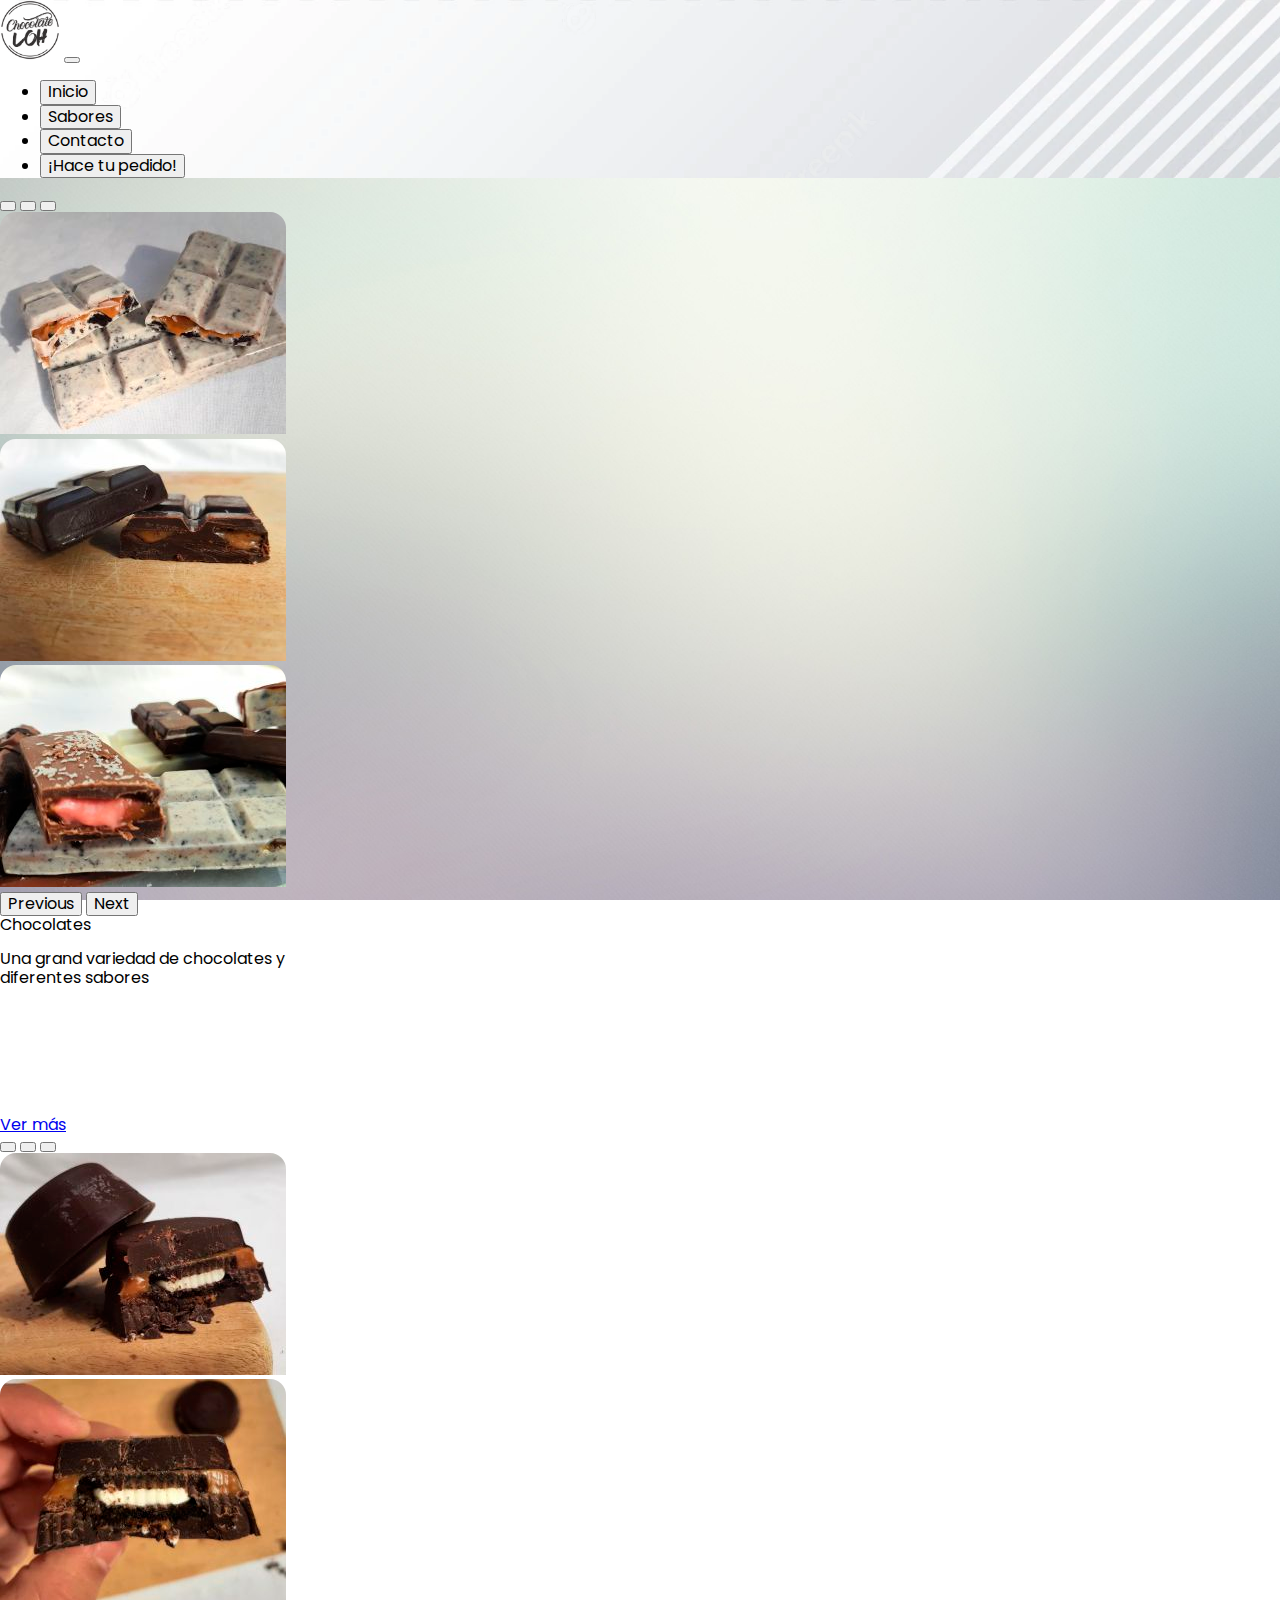
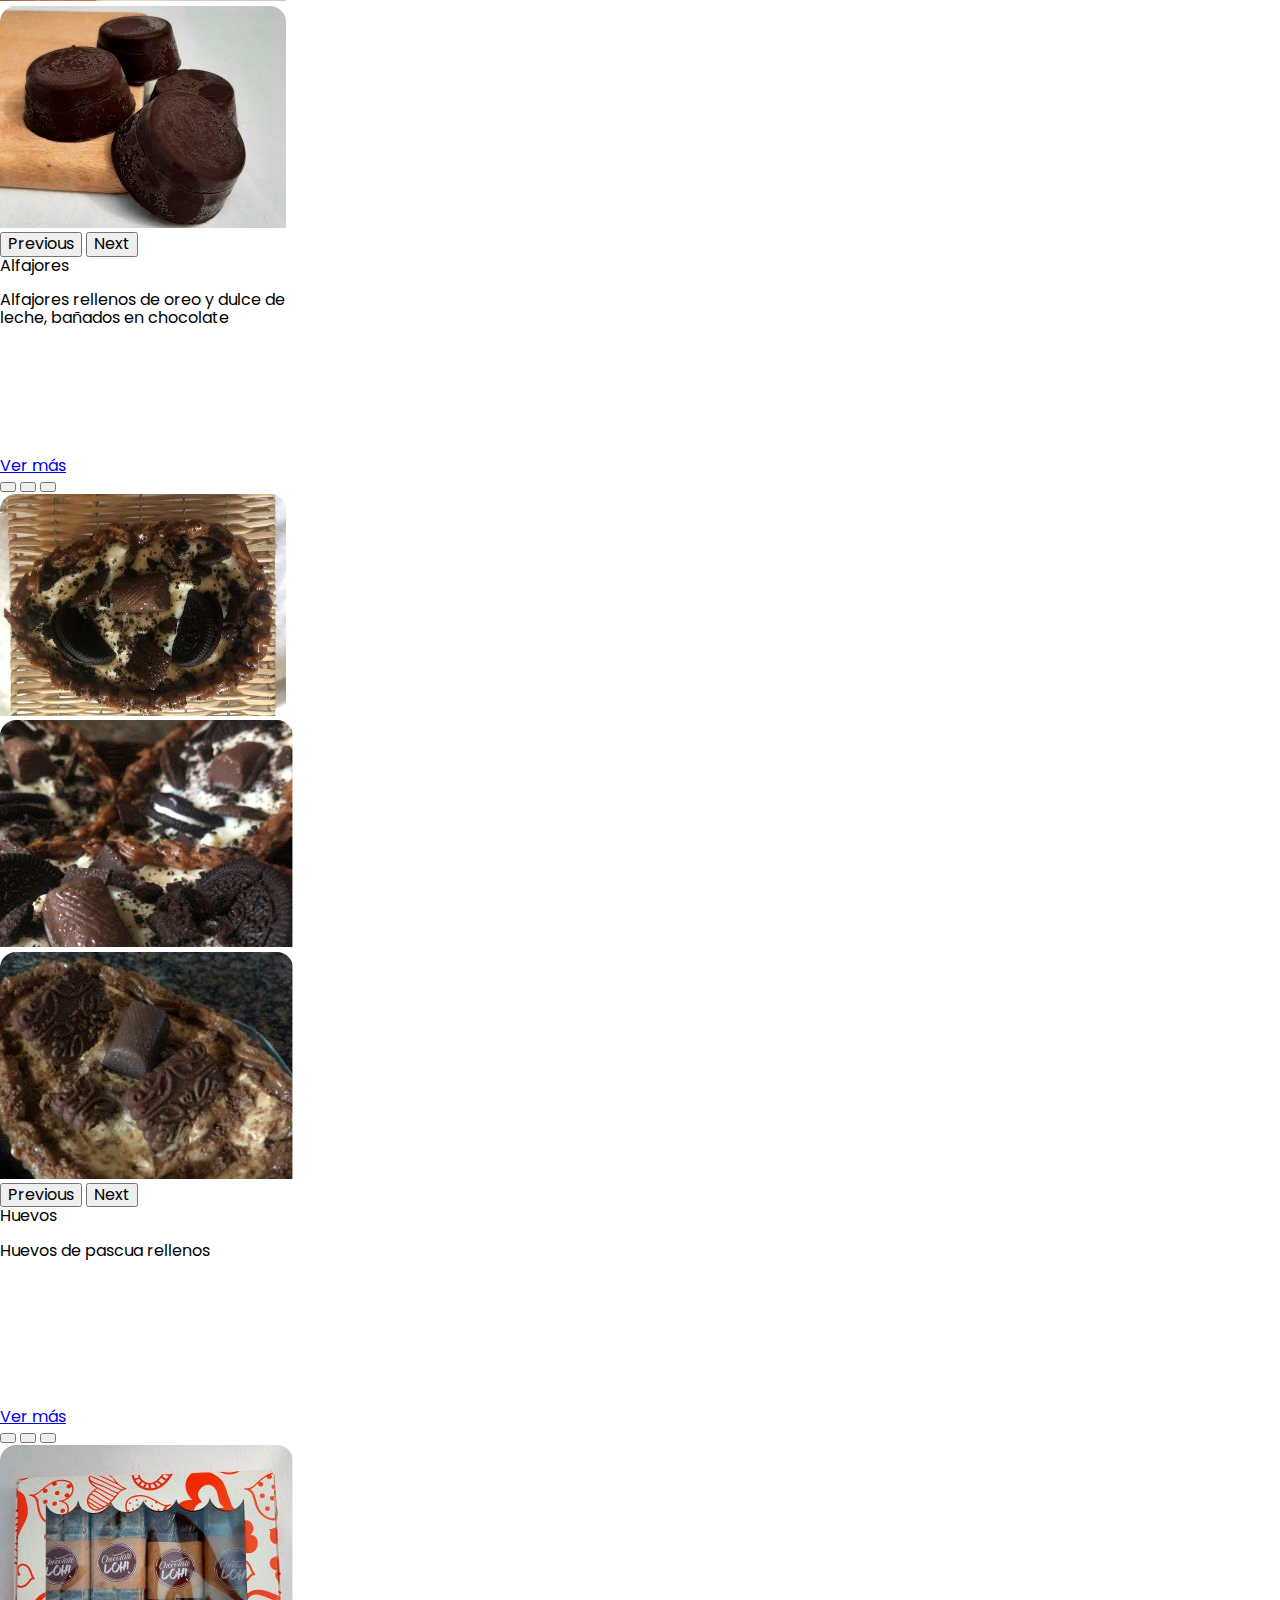
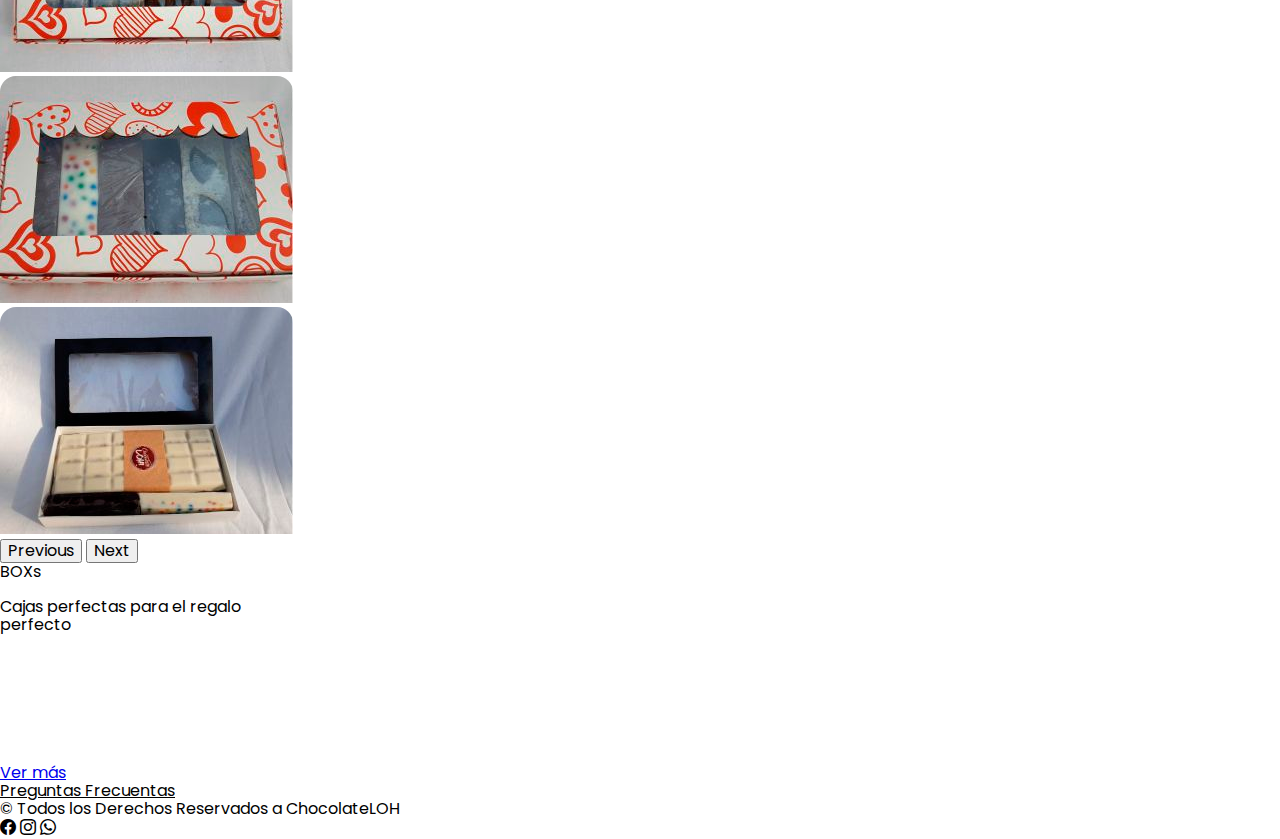
<file: index.html>
<!DOCTYPE html>
<html lang="es">
  <head>
      <meta charset="UTF-8">
      <meta http-equiv="X-UA-Compatible" content="IE=edge">
      <meta name="viewport" content="width=device-width, initial-scale=1.0">
      <link href="https://cdn.jsdelivr.net/npm/bootstrap@5.1.3/dist/css/bootstrap.min.css" rel="stylesheet" integrity="sha384-1BmE4kWBq78iYhFldvKuhfTAU6auU8tT94WrHftjDbrCEXSU1oBoqyl2QvZ6jIW3" crossorigin="anonymous">
      <link rel="stylesheet" href="Styles/index.css">
      <link rel="stylesheet" href="https://cdn.jsdelivr.net/npm/bootstrap-icons@1.9.1/font/bootstrap-icons.css">
      <link rel="stylesheet" href="./Styles/global.css">
      <link rel="icon" href="./Imagenes/logo.png">
      <link rel="stylesheet" href="./Styles/normalize.css">
      <link rel="preconnect" href="https://fonts.googleapis.com">
      <link rel="preconnect" href="https://fonts.gstatic.com" crossorigin>
      <link href="https://fonts.googleapis.com/css2?family=Poppins:wght@200;400&display=swap" rel="stylesheet">
      <title>ChocolateLOH - Inicio</title>
  </head>
  <body>
    <main>
      <nav class="navbar navbar-expand-lg navbar-light bg-light fw-bold fondonavbar">
        <div class="container-fluid ">
          <img src="./Imagenes/logo.png" alt="Logo" class="logonavbar">
          <button class="navbar-toggler" type="button" data-bs-toggle="collapse" data-bs-target="#navbarNav" aria-controls="navbarNav" aria-expanded="false" aria-label="Toggle navigation">
            <span class="navbar-toggler-icon"></span>
          </button>
          <div class="collapse navbar-collapse" id="navbarNav">
            <ul class="navbar-nav m-2">
              <li class="nav-item">
                <a class="nav-link active" aria-current="page" href="#"><button type="button" class="btn btn-dark w-100 p-2">Inicio</button></a>
              </li>
              <li class="nav-item">
                <a class="nav-link" href="./sabores.html"><button type="button" class="btn btn-secondary w-100 p-2">Sabores</button></a>
              </li>
              <li class="nav-item">
                <a class="nav-link" href="./contacto.html"><button type="button" class="btn btn-secondary w-100 p-2">Contacto</button></a>
              </li>
              <li class="nav-item">
                <a class="nav-link" href="./pedido.html"><button type="button" class="btn btn-secondary w-100 p-2">¡Hace tu pedido!</button></a>
              </li>
            </ul>
          </div>
        </div>
      </nav>
      <section>
        <div class="d-flex m-5 row justify-content-evenly">
          <div class="card radiuscard p-0 m-3 m-lg-0" style="width: 18rem;">
            <div id="Carrusel1" class="carousel slide" data-bs-ride="carousel" data-bs-interval="false">
              <div class="carousel-indicators">
                <button type="button" id="botoncarousel" data-bs-target="#Carrusel1" data-bs-slide-to="0" class="rounded-circle active" aria-current="true" aria-label="Slide 1"></button>
                <button type="button" id="botoncarousel" data-bs-target="#Carrusel1" data-bs-slide-to="1" class="rounded-circle" aria-label="Slide 2"></button>
                <button type="button" id="botoncarousel" data-bs-target="#Carrusel1" data-bs-slide-to="2" class="rounded-circle" aria-label="Slide 3"></button>
              </div>
              <div class="carousel-inner">
                <div class="carousel-item active">
                  <img src="./Imagenes/carousel3.jpeg" class="d-block w-100 imagencard" alt="oreo">
                </div>
                <div class="carousel-item">
                  <img src="./Imagenes/carousel2.jpeg " class="d-block w-100 imagencard" alt="licor">
                </div>
                <div class="carousel-item">
                  <img src="./Imagenes/carousel1.jpeg" class="d-block w-100 imagencard" alt="frutilla">
                </div>
              </div>
              <button class="carousel-control-prev" type="button" data-bs-target="#Carrusel1" data-bs-slide="prev">
                <span class="carousel-control-prev-icon" aria-hidden="true"></span>
                <span class="visually-hidden">Previous</span>
              </button>
              <button class="carousel-control-next" type="button" data-bs-target="#Carrusel1" data-bs-slide="next">
                <span class="carousel-control-next-icon" aria-hidden="true"></span>
                <span class="visually-hidden">Next</span>
              </button>
            </div>
            <div class="card-body text-center fs-4">
              <div class="card-title border-bottom border-3 rounded">Chocolates</div>
              <p class="card-text cardtext">Una grand variedad de chocolates y diferentes sabores</p>
              <div class="d-flex flex-row-reverse">
                <a href="#" class="btn btn-secondary">Ver más</a>
              </div>
            </div>
          </div>
          <div class="card radiuscard p-0 m-4 m-lg-0" style="width: 18rem;">
            <div id="Carrusel2" class="carousel slide" data-bs-ride="carousel" data-bs-interval="false">
              <div class="carousel-indicators">
                <button type="button" id="botoncarousel" data-bs-target="#Carrusel2" data-bs-slide-to="0" class="rounded-circle active" aria-current="true" aria-label="Slide 1"></button>
                <button type="button" id="botoncarousel" data-bs-target="#Carrusel2" data-bs-slide-to="1" class="rounded-circle" aria-label="Slide 2"></button>
                <button type="button" id="botoncarousel" data-bs-target="#Carrusel2" data-bs-slide-to="2" class="rounded-circle" aria-label="Slide 3"></button>
              </div>
              <div class="carousel-inner">
                <div class="carousel-item active">
                  <img src="./Imagenes/carousel2-1.jpg" class="d-block w-100 imagencard" alt="mitad">
                </div>
                <div class="carousel-item">
                  <img src="./Imagenes/carousel2-2.jpg" class="d-block w-100 imagencard" alt="mano">
                </div>
                <div class="carousel-item">
                  <img src="./Imagenes/carousel2-3.jpg" class="d-block w-100 imagencard" alt="cerrado">
                </div>
              </div>
              <button class="carousel-control-prev" type="button" data-bs-target="#Carrusel2" data-bs-slide="prev">
                <span class="carousel-control-prev-icon" aria-hidden="true"></span>
                <span class="visually-hidden">Previous</span>
              </button>
              <button class="carousel-control-next" type="button" data-bs-target="#Carrusel2" data-bs-slide="next">
                <span class="carousel-control-next-icon" aria-hidden="true"></span>
                <span class="visually-hidden">Next</span>
              </button>
            </div>
            <div class="card-body text-center fs-4">
              <div class="card-title border-bottom border-3 rounded">Alfajores</div>
              <p class="card-text cardtext">Alfajores rellenos de oreo y dulce de leche, bañados en chocolate</p>
              <div class="d-flex flex-row-reverse">
                <a href="#" class="btn btn-secondary">Ver más</a>
              </div>
            </div>
          </div>
          <div class="card radiuscard p-0 m-4 m-lg-0" style="width: 18rem;">
            <div id="Carrusel3" class="carousel slide" data-bs-ride="carousel" data-bs-interval="false">
              <div class="carousel-indicators">
                <button type="button" id="botoncarousel" data-bs-target="#Carrusel3" data-bs-slide-to="0" class="rounded-circle active" aria-current="true" aria-label="Slide 1"></button>
                <button type="button" id="botoncarousel" data-bs-target="#Carrusel3" data-bs-slide-to="1" class="rounded-circle" aria-label="Slide 2"></button>
                <button type="button" id="botoncarousel" data-bs-target="#Carrusel3" data-bs-slide-to="2" class="rounded-circle" aria-label="Slide 3"></button>
              </div>
              <div class="carousel-inner">
                <div class="carousel-item active">
                  <img src="./Imagenes/carousel3-1.jpg" class="d-block w-100 imagencard" alt="arriba">
                </div>
                <div class="carousel-item">
                  <img src="./Imagenes/carousel3-2.jpg" class="d-block w-100 imagencard" alt="zoom">
                </div>
                <div class="carousel-item">
                  <img src="./Imagenes/carousel3-3.jpg" class="d-block w-100 imagencard" alt="chocolina">
                </div>
              </div>
              <button class="carousel-control-prev" type="button" data-bs-target="#Carrusel3" data-bs-slide="prev">
                <span class="carousel-control-prev-icon" aria-hidden="true"></span>
                <span class="visually-hidden">Previous</span>
              </button>
              <button class="carousel-control-next" type="button" data-bs-target="#Carrusel3" data-bs-slide="next">
                <span class="carousel-control-next-icon" aria-hidden="true"></span>
                <span class="visually-hidden">Next</span>
              </button>
            </div>
            <div class="card-body text-center fs-4">
              <div class="card-title border-bottom border-3 rounded">Huevos</div>
              <p class="card-text cardtext">Huevos de pascua rellenos</p>
              <div class="d-flex flex-row-reverse">
                <a href="#" class="btn btn-secondary">Ver más</a>
              </div>
            </div>
          </div>

          <div class="card radiuscard p-0 m-4 m-lg-0" style="width: 18rem;">
            <div id="Carrusel4" class="carousel slide" data-bs-ride="carousel" data-bs-interval="false">
              <div class="carousel-indicators">
                <button type="button" id="botoncarousel" data-bs-target="#Carrusel4" data-bs-slide-to="0" class="rounded-circle active" aria-current="true" aria-label="Slide 1"></button>
                <button type="button" id="botoncarousel" data-bs-target="#Carrusel4" data-bs-slide-to="1" class="rounded-circle" aria-label="Slide 2"></button>
                <button type="button" id="botoncarousel" data-bs-target="#Carrusel4" data-bs-slide-to="2" class="rounded-circle" aria-label="Slide 3"></button>
              </div>
              <div class="carousel-inner">
                <div class="carousel-item active">
                  <img src="./Imagenes/carousel4-1.jpg" class="d-block w-100 imagencard" alt="box">
                </div>
                <div class="carousel-item">
                  <img src="./Imagenes/carousel4-2.jpg" class="d-block w-100 imagencard" alt="minibox">
                </div>
                <div class="carousel-item">
                  <img src="./Imagenes/carousel4-3.jpg" class="d-block w-100 imagencard" alt="bigbox">
                </div>
              </div>
              <button class="carousel-control-prev" type="button" data-bs-target="#Carrusel4" data-bs-slide="prev">
                <span class="carousel-control-prev-icon" aria-hidden="true"></span>
                <span class="visually-hidden">Previous</span>
              </button>
              <button class="carousel-control-next" type="button" data-bs-target="#Carrusel4" data-bs-slide="next">
                <span class="carousel-control-next-icon" aria-hidden="true"></span>
                <span class="visually-hidden">Next</span>
              </button>
            </div>
            <div class="card-body text-center fs-4">
              <div class="card-title border-bottom border-3 rounded">BOXs</div>
              <p class="card-text cardtext">Cajas perfectas para el regalo perfecto</p>
              <div class="d-flex flex-row-reverse">
                <a href="#" class="btn btn-secondary">Ver más</a>
              </div>
            </div>
          </div>
        </div>
      </section>
      <footer>
        <div class="container-fluid text-dark p-4 bg-light">
          <div class="row">
            <div class="text-lg-start text-center col-lg-4 m-lg-0 m-1">
              <a href="#" class="text-decoration-none FAQ">Preguntas Frecuentas</a>
            </div>
            <div class="text-center col-lg-4 col-12 m-lg-0 m-1">&copy Todos los Derechos Reservados a ChocolateLOH</div>
            <div class="text-lg-end text-center col-lg-4 fs-5 m-lg-0 m-1">
              <a href="https://www.facebook.com/"><i class="bi bi-facebook m-1 RS"></i></a>
              <a href="https://www.instagram.com/"><i class="bi bi-instagram m-1 RS"></i></a>
              <a href="https://web.whatsapp.com/"><i class="bi bi-whatsapp m-1 RS"></i></a>
            </div>
          </div>
        </div>
      </footer>
    </main>
    <script src="https://cdn.jsdelivr.net/npm/bootstrap@5.1.3/dist/js/bootstrap.bundle.min.js" integrity="sha384-ka7Sk0Gln4gmtz2MlQnikT1wXgYsOg+OMhuP+IlRH9sENBO0LRn5q+8nbTov4+1p" crossorigin="anonymous"></script>
  </body>
</html>
</file>
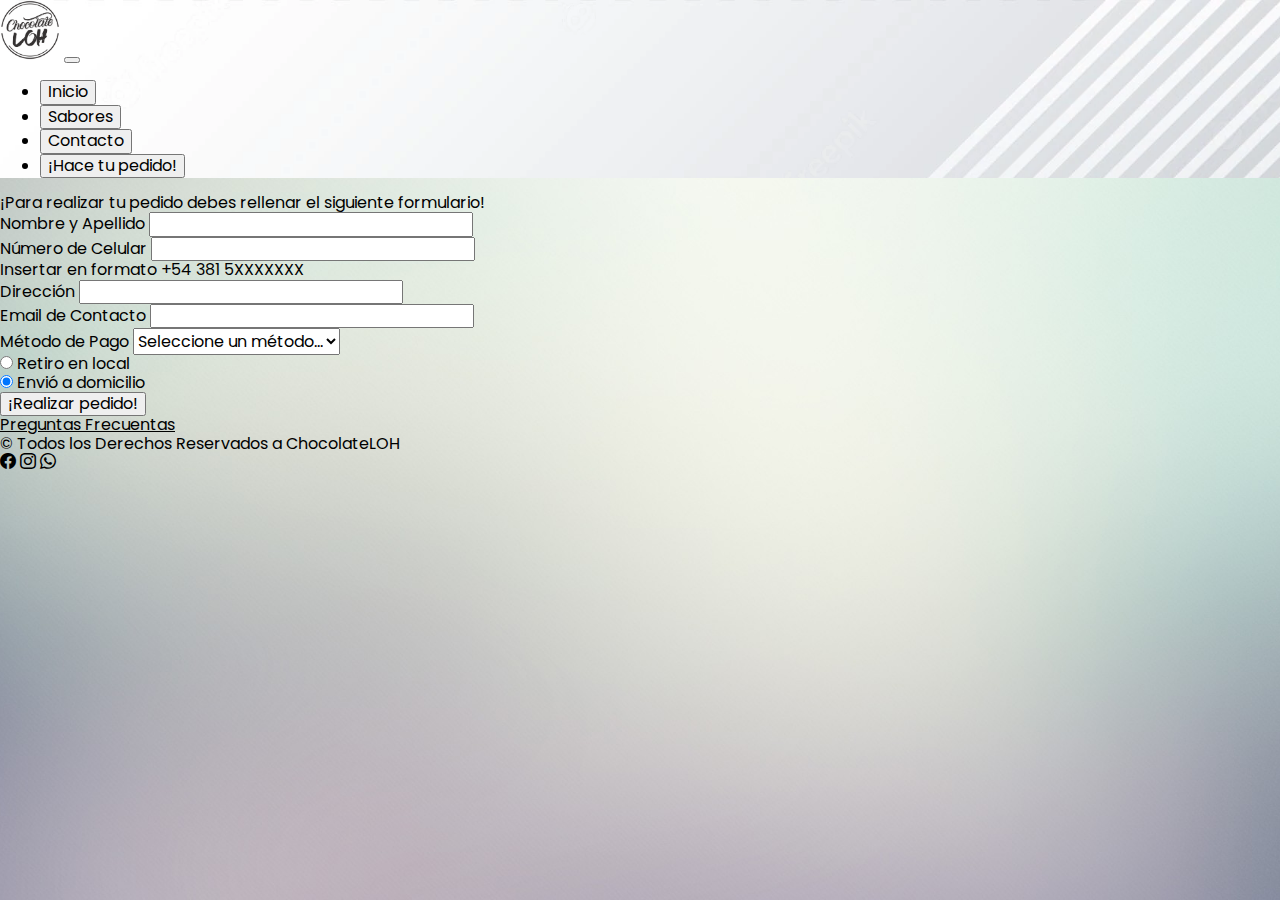
<file: pedido.html>
<!DOCTYPE html>
<html lang="es">
  <head>
      <meta charset="UTF-8">
      <meta http-equiv="X-UA-Compatible" content="IE=edge">
      <meta name="viewport" content="width=device-width, initial-scale=1.0">
      <link href="https://cdn.jsdelivr.net/npm/bootstrap@5.1.3/dist/css/bootstrap.min.css" rel="stylesheet" integrity="sha384-1BmE4kWBq78iYhFldvKuhfTAU6auU8tT94WrHftjDbrCEXSU1oBoqyl2QvZ6jIW3" crossorigin="anonymous">
      <link rel="stylesheet" href="https://cdn.jsdelivr.net/npm/bootstrap-icons@1.9.1/font/bootstrap-icons.css">
      <link rel="stylesheet" href="./Styles/global.css">
      <link rel="icon" href="./Imagenes/logo.png">
      <link rel="stylesheet" href="./Styles/normalize.css">
      <link rel="preconnect" href="https://fonts.googleapis.com">
      <link rel="preconnect" href="https://fonts.gstatic.com" crossorigin>
      <link href="https://fonts.googleapis.com/css2?family=Poppins:wght@200;400&display=swap" rel="stylesheet">
      <link rel="stylesheet" href="./Styles/pedido.css">
      <title>ChocolateLOH - ¡Hace tu pedido!</title>
  </head>
  <body>
    <nav class="navbar navbar-expand-lg navbar-light bg-light fw-bold fondonavbar">
      <div class="container-fluid ">
        <img src="./Imagenes/logo.png" alt="Logo" class="logonavbar">
        <button class="navbar-toggler" type="button" data-bs-toggle="collapse" data-bs-target="#navbarNav" aria-controls="navbarNav" aria-expanded="false" aria-label="Toggle navigation">
          <span class="navbar-toggler-icon"></span>
        </button>
        <div class="collapse navbar-collapse" id="navbarNav">
          <ul class="navbar-nav m-2">
            <li class="nav-item">
              <a class="nav-link" href="./index.html"><button type="button" class="btn btn-secondary w-100 p-2">Inicio</button></a>
            </li>
            <li class="nav-item">
              <a class="nav-link" href="./sabores.html"><button type="button" class="btn btn-secondary w-100 p-2">Sabores</button></a>
            </li>
            <li class="nav-item">
              <a class="nav-link" href="./contacto.html"><button type="button" class="btn btn-secondary w-100 p-2">Contacto</button></a>
            </li>
            <li class="nav-item active" aria-current="page">
              <a class="nav-link" href="#"><button type="button" class="btn btn-dark w-100 p-2">¡Hace tu pedido!</button></a>
            </li>
          </ul>
        </div>
      </div>
    </nav>
    <section>
      <div class="container formulario mt-5 mb-5">
        <div class="fs-4 mb-4 border-bottom border-3 border-secondary pb-3"><span>¡Para realizar tu pedido debes rellenar el siguiente formulario!</span></div>
        <form class="row gy-3">
          <div class="col-12">
            <label for="nombreapellido" class="form-label">Nombre y Apellido</label>
            <input type="text" class="form-control" id="nombreapellido" minlength="2" maxlength="30" required>
          </div>
          <div class="col-12">
            <label for="telefono" class="form-label">Número de Celular</label>
            <input type="tel" class="form-control" id="telefono" pattern="[+]{1}[0-9]{2} [0-9]{3} [0-9]{7}" required>
            <div id="telefonoformato" class="form-text">Insertar en formato +54 381 5XXXXXXX</div>
          </div>
          <div class="col-12">
            <label for="direccion" class="form-label">Dirección</label>
            <input type="text" class="form-control" id="direccion" maxlength="40" required>
          </div>
          <div class="col-12">
            <label for="email" class="form-label">Email de Contacto</label>
            <input type="email" class="form-control" id="email" maxlength="40" required>
          </div>
          <div class="col-12">
            <label for="pago" class="form-label">Método de Pago</label>
            <select id="pago" class="form-select" required>
              <option value="">Seleccione un método...</option>
              <option value="efectivo">Efectivo</option>
              <option value="tarjeta">Tarjeta de Crédito</option>
              <option value="transferencia">Transferencia Bancaria</option>
              <option value="mercadopago">Mercado Pago</option>
            </select>
          </div>

          <div class="col-12">
            <div class="form-check">
              <input class="form-check-input bg-secondary border-secondary" type="radio" name="flexRadioDefault" id="retiro">
              <label class="form-check-label" for="retiro">
                Retiro en local
              </label>
            </div>
            <div class="form-check">
              <input class="form-check-input bg-secondary border-secondary" type="radio" name="flexRadioDefault" id="envio" checked>
              <label class="form-check-label" for="envio">
                Envió a domicilio
              </label>
            </div>
          </div>
          <div class="col-12">
            <button type="submit" class="btn btn-dark">¡Realizar pedido!</button>
          </div>
        </form>
      </div> 
    </section>
    <footer>
      <div class="container-fluid text-dark p-4 bg-light">
        <div class="row">
          <div class="text-lg-start text-center col-lg-4 m-lg-0 m-1">
            <a href="#" class="text-decoration-none FAQ">Preguntas Frecuentas</a>
          </div>
          <div class="text-center col-lg-4 col-12 m-lg-0 m-1">&copy Todos los Derechos Reservados a ChocolateLOH</div>
          <div class="text-lg-end text-center col-lg-4 fs-5 m-lg-0 m-1">
            <a href="https://www.facebook.com/"><i class="bi bi-facebook m-1 RS"></i></a>
            <a href="https://www.instagram.com/"><i class="bi bi-instagram m-1 RS"></i></a>
            <a href="https://web.whatsapp.com/"><i class="bi bi-whatsapp m-1 RS"></i></a>
          </div>
        </div>
      </div>
    </footer>
    <script src="https://cdn.jsdelivr.net/npm/bootstrap@5.1.3/dist/js/bootstrap.bundle.min.js" integrity="sha384-ka7Sk0Gln4gmtz2MlQnikT1wXgYsOg+OMhuP+IlRH9sENBO0LRn5q+8nbTov4+1p" crossorigin="anonymous"></script>
  </body>
</html>
</file>
<file: Styles/index.css>
.cardtext{
    height: 150px;
}

.imagencard{
    border-top-left-radius: 1rem;
    border-top-right-radius: 1rem;
}

.radiuscard{
    border-radius: 1rem;
}

#botoncarousel{
    height: 10px;
    width: 10px;
}
</file>
<file: Styles/global.css>
body{
    background: url(./body.jpg) no-repeat center center fixed;
    background-size: cover;
    background-size: cover;
    background-size: cover;
    background-size: cover;
    font-family: 'Poppins', sans-serif;

}
.fondonavbar{
    background: url(./navbar.jpg) no-repeat center center fixed;
    background-size: cover;
    background-size: cover;
    background-size: cover;
    background-size: cover;
}
.logonavbar{
    height: 60px;
    width: 60px;
}

.FAQ{
    color: black;
}

.FAQ:hover{
    color: rgb(82, 82, 82);
}
    
.RS{
    color: black;
}
        
.RS:hover{
    color: rgb(82, 82, 82);
}
</file>
<file: Styles/pedido.css>
@media (min-width:992px){

.formulario{
width: 40%;
}
}

@media (max-width:412px){

.formulario{
width: 90%;
}
}

@media (min-width:413px) and (max-width:991px){

.formulario{
width: 70%;
}
}
</file>
